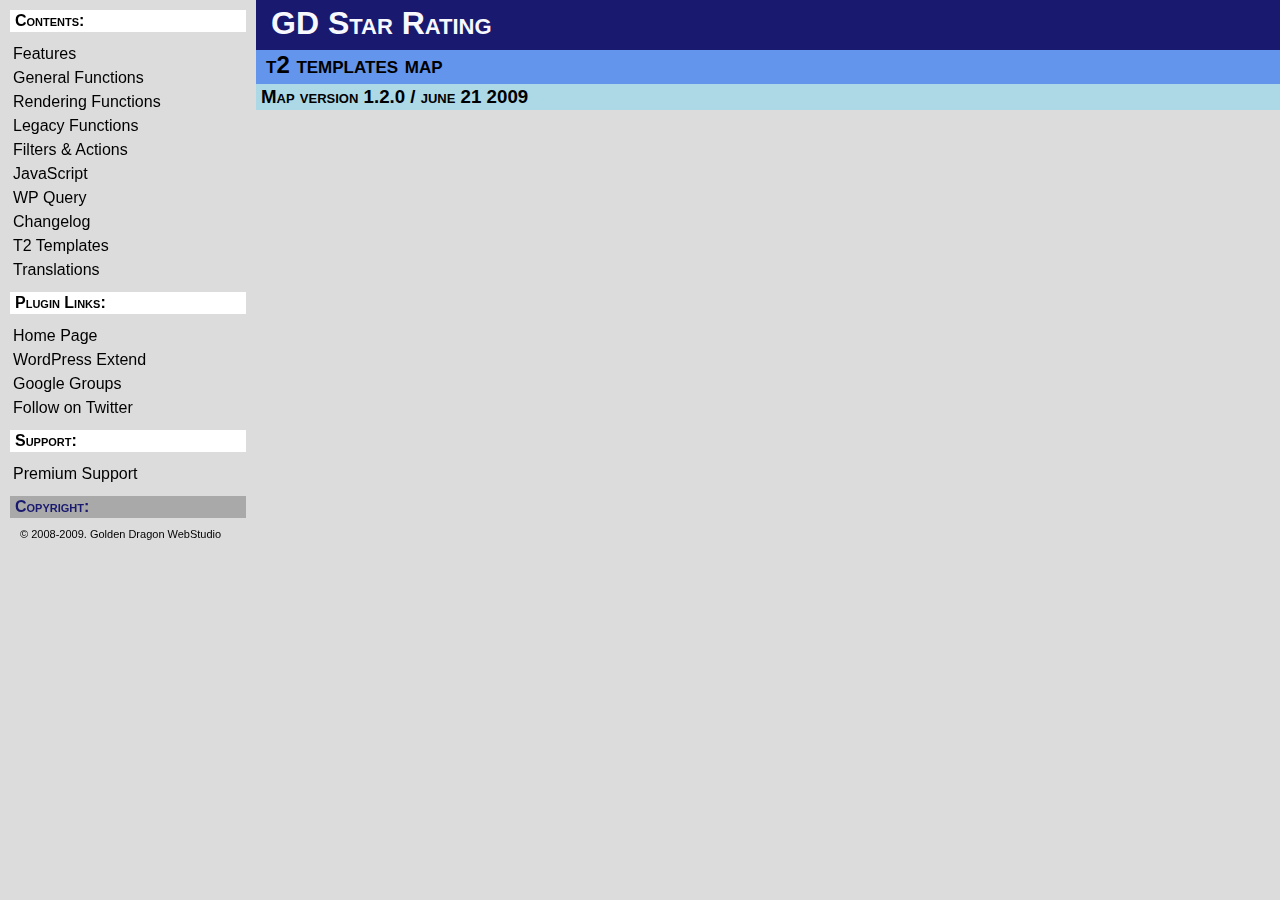
<file: wp-content/plugins/gd-star-rating/info/t2map.html>
<!DOCTYPE HTML PUBLIC "-//W3C//DTD HTML 4.01 Transitional//EN">
<html>
<head>
    <title>GD Star Rating: T2 Templates</title>
    <link rel="stylesheet" href="style.css" type="text/css" media="screen" />
    <meta http-equiv="Content-Type" content="text/html; charset=UTF-8">
    <!--[if IE ]><link rel="stylesheet" href="style_ie.css" type="text/css" media="screen" /><![endif]-->
</head>
<body>

<div id="sidebar">
    <h4>Contents:</h4>
    <ul>
        <li><a href="features.html">Features</a></li>
        <li><a href="functions.html">General Functions</a></li>
        <li><a href="rendering.html">Rendering Functions</a></li>
        <li><a href="legacy.html">Legacy Functions</a></li>
        <li><a href="filters.html">Filters &amp; Actions</a></li>
        <li><a href="javascript.html">JavaScript</a></li>
        <li><a href="wpquery.html">WP Query</a></li>
        <li><a href="changelog.html">Changelog</a></li>
        <li><a href="t2map.html">T2 Templates</a></li>
        <li><a href="languages.html">Translations</a></li>
    </ul>
    <h4>Plugin Links:</h4>
    <ul>
        <li><a href="http://www.gdstarrating.com/">Home Page</a></li>
        <li><a href="http://wordpress.org/extend/plugins/gd-star-rating">WordPress Extend</a></li>
        <li><a href="http://groups.google.com/group/gd-star-rating">Google Groups</a></li>
        <li><a href="http://twitter.com/milangd">Follow on Twitter</a></li>
    </ul>
    <h4>Support:</h4>
    <ul>
        <li><a href="http://www.gdstarrating.com/premium/">Premium Support</a></li>
    </ul>
    <h4 class="copyright">Copyright:</h4>
    <p>
        &copy; 2008-2009. <a href="http://www.gdragon.info/">Golden Dragon WebStudio</a>
    </p>
</div>
<div id="content">
<div class="title">
    <h1>GD Star Rating</h1>
    <h2>t2 templates map</h2>
</div>

<div class="contents">
<h3>Map version 1.2.0 / june 21 2009</h3>
</div>
</div>
</body>
</html>
</file>
<file: wp-content/plugins/gd-star-rating/info/style.css>
a { text-decoration: none; color: black; }

body {
	margin: 0;
	padding: 0;
	color: black;
	font-family: Arial, Helvetica, sans-serif;
	background-color: #dcdcdc;
}

h1 {
	padding: 5px 15px;
	background-color: #191970;
	font-variant: small-caps;
	margin: 0;
	color: #f8f8ff;
	height: 40px;
}

h2 {
	padding: 1px 10px 3px;
	background-color: #6495ed;
	font-variant: small-caps;
	margin: 0;
	height: 30px;
}

h3 {
	margin: 10px 0 0 0;
	padding: 2px 5px;
	background-color: #add8e6;
	font-variant: small-caps;
	margin: 0;
}

h4 {
	margin: 10px;
	background-color: white;
	color: black;
	padding: 2px 5px;
	font-variant: small-caps;
}

h4.copyright { color: #191970; background-color: #a9a9a9; }

li strong { color: blue; }

p { padding-left: 10px; }

ul { padding: 0; margin: 10; list-style: none; }

ul.features { list-style: disc inside; }

.contents { margin-top: 84px; }

.title { height: 84px; position: fixed; width: 100%; }

#content {
	width: 80%;
	float: left;
	background-color: white;
	margin-left: 20%;
}

#sidebar { width: 20%; float: left; height: 100%; position: fixed; }

#sidebar li { padding: 3px; }

#sidebar p { margin: 10; font-size: 11px; }
</file>
<file: wp-content/plugins/gd-star-rating/info/style_ie.css>
h2 { padding-top: 7px; height: 36px; }

.contents { margin-top: 0; }

.title { height: 83px; position: static; width: 100%; }

#content { margin-left: 0; }

#sidebar { position: static; }
</file>
